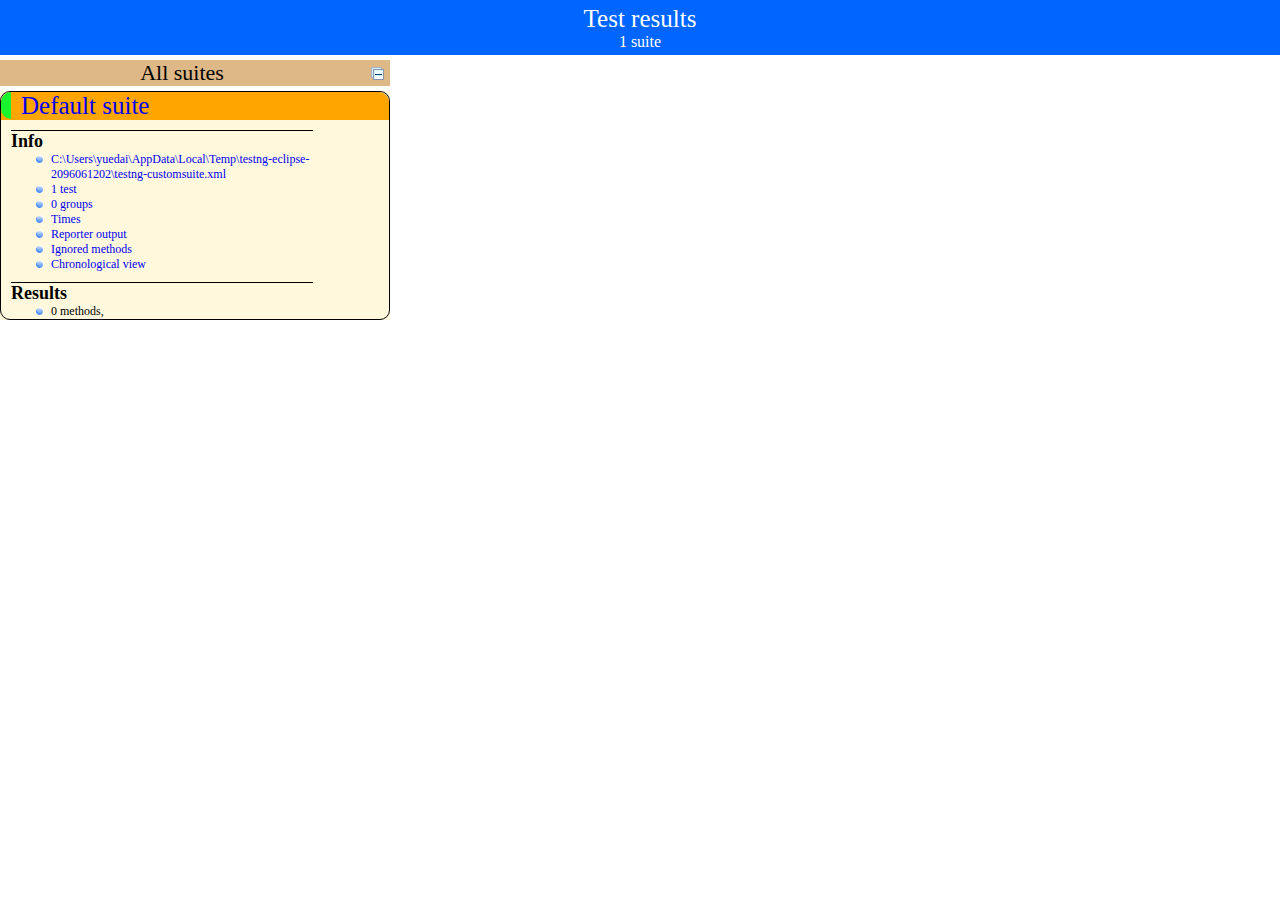
<file: test-output/index.html>
<!DOCTYPE html>

<html>
  <head>
  <title>TestNG reports</title>

    <link type="text/css" href="testng-reports.css" rel="stylesheet" />  
    <script type="text/javascript" src="jquery-1.7.1.min.js"></script>
    <script type="text/javascript" src="testng-reports.js"></script>
    <script type="text/javascript" src="https://www.google.com/jsapi"></script>
    <script type='text/javascript'>
      google.load('visualization', '1', {packages:['table']});
      google.setOnLoadCallback(drawTable);
      var suiteTableInitFunctions = new Array();
      var suiteTableData = new Array();
    </script>
    <!--
      <script type="text/javascript" src="jquery-ui/js/jquery-ui-1.8.16.custom.min.js"></script>
     -->
  </head>

  <body>
    <div class="top-banner-root">
      <span class="top-banner-title-font">Test results</span>
      <br/>
      <span class="top-banner-font-1">1 suite</span>
    </div> <!-- top-banner-root -->
    <div class="navigator-root">
      <div class="navigator-suite-header">
        <span>All suites</span>
        <a href="#" class="collapse-all-link" title="Collapse/expand all the suites">
          <img class="collapse-all-icon" src="collapseall.gif">
          </img> <!-- collapse-all-icon -->
        </a> <!-- collapse-all-link -->
      </div> <!-- navigator-suite-header -->
      <div class="suite">
        <div class="rounded-window">
          <div class="suite-header light-rounded-window-top">
            <a href="#" class="navigator-link" panel-name="suite-Default_suite">
              <span class="suite-name border-passed">Default suite</span>
            </a> <!-- navigator-link -->
          </div> <!-- suite-header light-rounded-window-top -->
          <div class="navigator-suite-content">
            <div class="suite-section-title">
              <span>Info</span>
            </div> <!-- suite-section-title -->
            <div class="suite-section-content">
              <ul>
                <li>
                  <a href="#" class="navigator-link " panel-name="test-xml-Default_suite">
                    <span>C:\Users\yuedai\AppData\Local\Temp\testng-eclipse-2096061202\testng-customsuite.xml</span>
                  </a> <!-- navigator-link  -->
                </li>
                <li>
                  <a href="#" class="navigator-link " panel-name="testlist-Default_suite">
                    <span class="test-stats">1 test</span>
                  </a> <!-- navigator-link  -->
                </li>
                <li>
                  <a href="#" class="navigator-link " panel-name="group-Default_suite">
                    <span>0 groups</span>
                  </a> <!-- navigator-link  -->
                </li>
                <li>
                  <a href="#" class="navigator-link " panel-name="times-Default_suite">
                    <span>Times</span>
                  </a> <!-- navigator-link  -->
                </li>
                <li>
                  <a href="#" class="navigator-link " panel-name="reporter-Default_suite">
                    <span>Reporter output</span>
                  </a> <!-- navigator-link  -->
                </li>
                <li>
                  <a href="#" class="navigator-link " panel-name="ignored-methods-Default_suite">
                    <span>Ignored methods</span>
                  </a> <!-- navigator-link  -->
                </li>
                <li>
                  <a href="#" class="navigator-link " panel-name="chronological-Default_suite">
                    <span>Chronological view</span>
                  </a> <!-- navigator-link  -->
                </li>
              </ul>
            </div> <!-- suite-section-content -->
            <div class="result-section">
              <div class="suite-section-title">
                <span>Results</span>
              </div> <!-- suite-section-title -->
              <div class="suite-section-content">
                <ul>
                  <li>
                    <span class="method-stats">0 methods,   </span>
                  </li>
                </ul>
              </div> <!-- suite-section-content -->
            </div> <!-- result-section -->
          </div> <!-- navigator-suite-content -->
        </div> <!-- rounded-window -->
      </div> <!-- suite -->
    </div> <!-- navigator-root -->
    <div class="wrapper">
      <div class="main-panel-root">
        <div panel-name="suite-Default_suite" class="panel Default_suite">
        </div> <!-- panel Default_suite -->
        <div panel-name="test-xml-Default_suite" class="panel">
          <div class="main-panel-header rounded-window-top">
            <span class="header-content">C:\Users\yuedai\AppData\Local\Temp\testng-eclipse-2096061202\testng-customsuite.xml</span>
          </div> <!-- main-panel-header rounded-window-top -->
          <div class="main-panel-content rounded-window-bottom">
            <pre>
&lt;?xml version=&quot;1.0&quot; encoding=&quot;UTF-8&quot;?&gt;
&lt;!DOCTYPE suite SYSTEM &quot;http://testng.org/testng-1.0.dtd&quot;&gt;
&lt;suite name=&quot;Default suite&quot;&gt;
  &lt;test verbose=&quot;2&quot; name=&quot;Default test&quot;&gt;
    &lt;classes&gt;
      &lt;class name=&quot;test.dao.TempleteTest&quot;/&gt;
    &lt;/classes&gt;
  &lt;/test&gt; &lt;!-- Default test --&gt;
&lt;/suite&gt; &lt;!-- Default suite --&gt;
            </pre>
          </div> <!-- main-panel-content rounded-window-bottom -->
        </div> <!-- panel -->
        <div panel-name="testlist-Default_suite" class="panel">
          <div class="main-panel-header rounded-window-top">
            <span class="header-content">Tests for Default suite</span>
          </div> <!-- main-panel-header rounded-window-top -->
          <div class="main-panel-content rounded-window-bottom">
            <ul>
              <li>
                <span class="test-name">Default test (1 class)</span>
              </li>
            </ul>
          </div> <!-- main-panel-content rounded-window-bottom -->
        </div> <!-- panel -->
        <div panel-name="group-Default_suite" class="panel">
          <div class="main-panel-header rounded-window-top">
            <span class="header-content">Groups for Default suite</span>
          </div> <!-- main-panel-header rounded-window-top -->
          <div class="main-panel-content rounded-window-bottom">
          </div> <!-- main-panel-content rounded-window-bottom -->
        </div> <!-- panel -->
        <div panel-name="times-Default_suite" class="panel">
          <div class="main-panel-header rounded-window-top">
            <span class="header-content">Times for Default suite</span>
          </div> <!-- main-panel-header rounded-window-top -->
          <div class="main-panel-content rounded-window-bottom">
            <div class="times-div">
              <script type="text/javascript">
suiteTableInitFunctions.push('tableData_Default_suite');
function tableData_Default_suite() {
var data = new google.visualization.DataTable();
data.addColumn('number', 'Number');
data.addColumn('string', 'Method');
data.addColumn('string', 'Class');
data.addColumn('number', 'Time (ms)');
data.addRows(0);
window.suiteTableData['Default_suite']= { tableData: data, tableDiv: 'times-div-Default_suite'}
return data;
}
              </script>
              <div id="times-div-Default_suite">
              </div> <!-- times-div-Default_suite -->
            </div> <!-- times-div -->
          </div> <!-- main-panel-content rounded-window-bottom -->
        </div> <!-- panel -->
        <div panel-name="reporter-Default_suite" class="panel">
          <div class="main-panel-header rounded-window-top">
            <span class="header-content">Reporter output for Default suite</span>
          </div> <!-- main-panel-header rounded-window-top -->
          <div class="main-panel-content rounded-window-bottom">
          </div> <!-- main-panel-content rounded-window-bottom -->
        </div> <!-- panel -->
        <div panel-name="ignored-methods-Default_suite" class="panel">
          <div class="main-panel-header rounded-window-top">
            <span class="header-content">0 ignored methods</span>
          </div> <!-- main-panel-header rounded-window-top -->
          <div class="main-panel-content rounded-window-bottom">
          </div> <!-- main-panel-content rounded-window-bottom -->
        </div> <!-- panel -->
        <div panel-name="chronological-Default_suite" class="panel">
          <div class="main-panel-header rounded-window-top">
            <span class="header-content">Methods in chronological order</span>
          </div> <!-- main-panel-header rounded-window-top -->
          <div class="main-panel-content rounded-window-bottom">
          </div> <!-- main-panel-content rounded-window-bottom -->
        </div> <!-- panel -->
      </div> <!-- main-panel-root -->
    </div> <!-- wrapper -->
  </body>
</html>
</file>
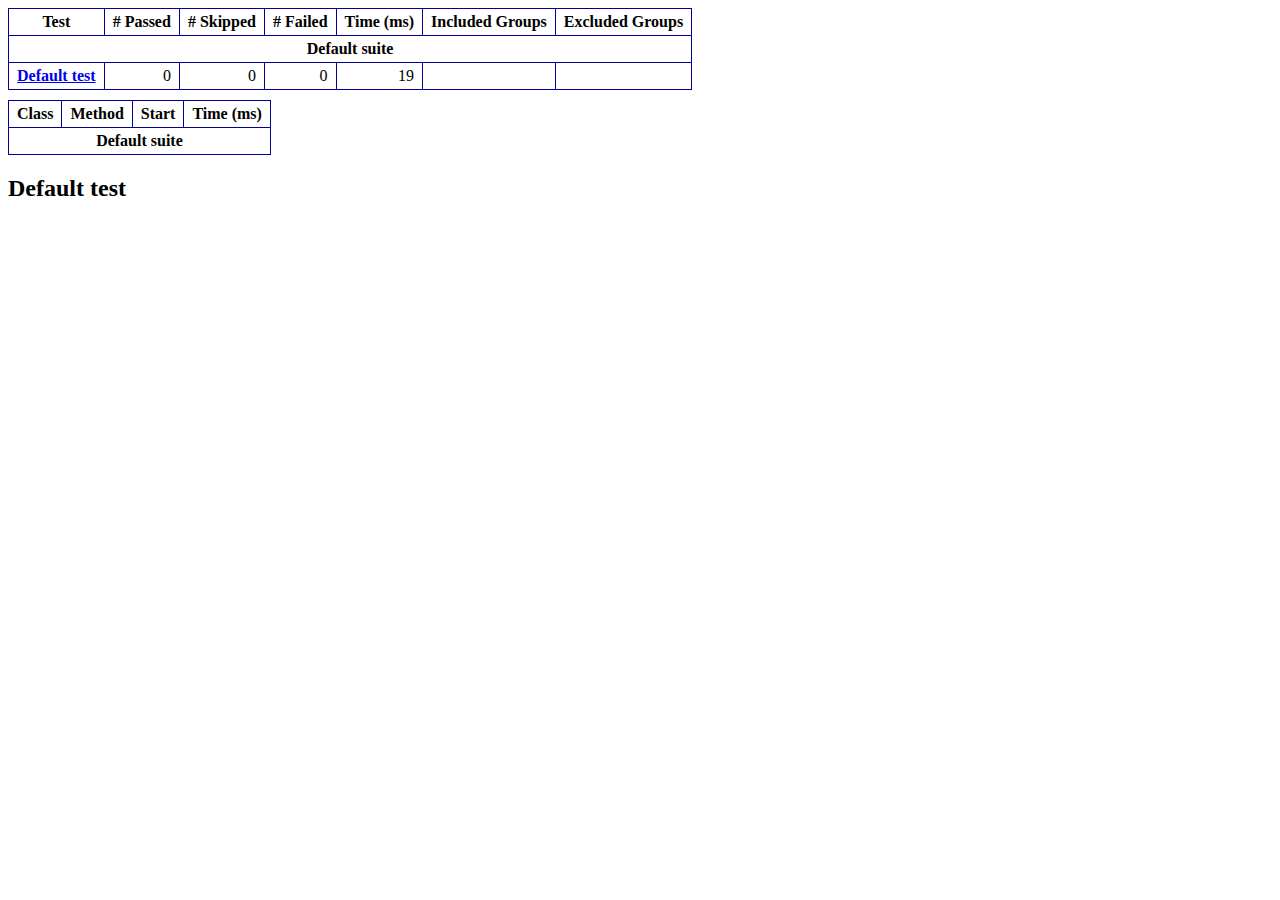
<file: test-output/emailable-report.html>
<!DOCTYPE html PUBLIC "-//W3C//DTD XHTML 1.1//EN" "http://www.w3.org/TR/xhtml11/DTD/xhtml11.dtd">
<html xmlns="http://www.w3.org/1999/xhtml"><head><title>TestNG Report</title><style type="text/css">table {margin-bottom:10px;border-collapse:collapse;empty-cells:show}th,td {border:1px solid #009;padding:.25em .5em}th {vertical-align:bottom}td {vertical-align:top}table a {font-weight:bold}.stripe td {background-color: #E6EBF9}.num {text-align:right}.passedodd td {background-color: #3F3}.passedeven td {background-color: #0A0}.skippedodd td {background-color: #DDD}.skippedeven td {background-color: #CCC}.failedodd td,.attn {background-color: #F33}.failedeven td,.stripe .attn {background-color: #D00}.stacktrace {white-space:pre;font-family:monospace}.totop {font-size:85%;text-align:center;border-bottom:2px solid #000}</style></head><body><table><tr><th>Test</th><th># Passed</th><th># Skipped</th><th># Failed</th><th>Time (ms)</th><th>Included Groups</th><th>Excluded Groups</th></tr><tr><th colspan="7">Default suite</th></tr><tr><td><a href="#t0">Default test</a></td><td class="num">0</td><td class="num">0</td><td class="num">0</td><td class="num">19</td><td></td><td></td></tr></table><table><thead><tr><th>Class</th><th>Method</th><th>Start</th><th>Time (ms)</th></tr></thead><tbody><tr><th colspan="4">Default suite</th></tr></tbody><tbody id="t0"></tbody></table><h2>Default test</h2></body></html>
</file>
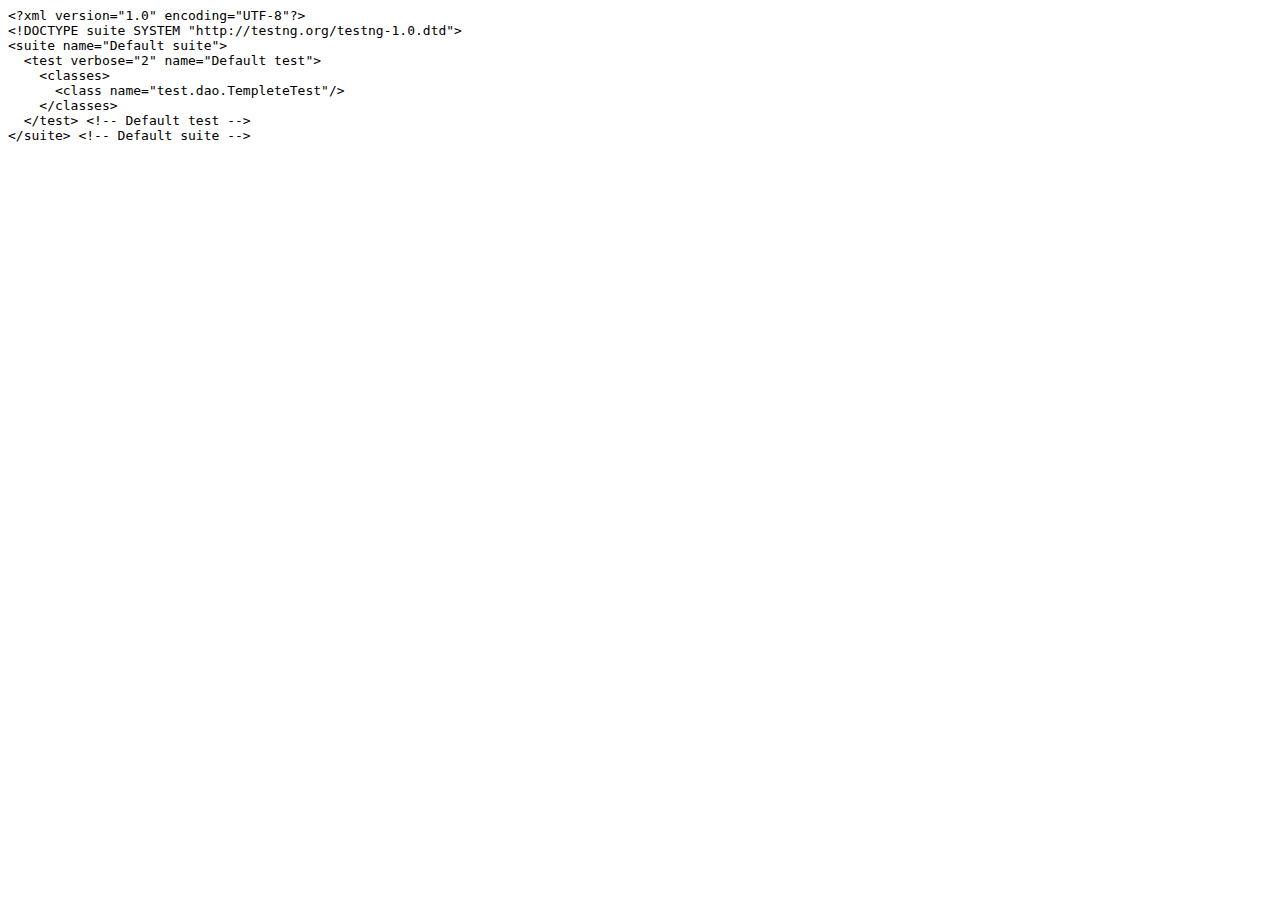
<file: test-output/old/Default suite/testng.xml.html>
<html><head><title>testng.xml for Default suite</title></head><body><tt>&lt;?xml&nbsp;version="1.0"&nbsp;encoding="UTF-8"?&gt;<br/>&lt;!DOCTYPE&nbsp;suite&nbsp;SYSTEM&nbsp;"http://testng.org/testng-1.0.dtd"&gt;<br/>&lt;suite&nbsp;name="Default&nbsp;suite"&gt;<br/>&nbsp;&nbsp;&lt;test&nbsp;verbose="2"&nbsp;name="Default&nbsp;test"&gt;<br/>&nbsp;&nbsp;&nbsp;&nbsp;&lt;classes&gt;<br/>&nbsp;&nbsp;&nbsp;&nbsp;&nbsp;&nbsp;&lt;class&nbsp;name="test.dao.TempleteTest"/&gt;<br/>&nbsp;&nbsp;&nbsp;&nbsp;&lt;/classes&gt;<br/>&nbsp;&nbsp;&lt;/test&gt;&nbsp;&lt;!--&nbsp;Default&nbsp;test&nbsp;--&gt;<br/>&lt;/suite&gt;&nbsp;&lt;!--&nbsp;Default&nbsp;suite&nbsp;--&gt;<br/></tt></body></html>
</file>
<file: test-output/testng-reports.css>
body {
    margin: 0px 0px 5px 5px;
}

ul {
    margin: 0px;
}

li {
    list-style-type: none;
}

a {
    text-decoration: none;
}

a:hover {
    text-decoration: underline;
}

.navigator-selected {
    background: #ffa500;
}

.wrapper {
    position: absolute;
    top: 60px;
    bottom: 0;
    left: 400px;
    right: 0;
    overflow: auto;
}

.navigator-root {
    position: absolute;
    top: 60px;
    bottom: 0;
    left: 0;
    width: 400px;
    overflow-y: auto;
}

.suite {
    margin: 0px 10px 10px 0px;
    background-color: #fff8dc;
}

.suite-name {
    padding-left: 10px;
    font-size: 25px;
    font-family: Times;
}

.main-panel-header {
    padding: 5px;
    background-color: #9FB4D9; //afeeee;
    font-family: monospace;
    font-size: 18px;
}

.main-panel-content {
    padding: 5px;
    margin-bottom: 10px;
    background-color: #DEE8FC; //d0ffff;
}

.rounded-window {
    border-radius: 10px;
    border-style: solid;
    border-width: 1px;
}

.rounded-window-top {
    border-top-right-radius: 10px 10px;
    border-top-left-radius: 10px 10px;
    border-style: solid;
    border-width: 1px;
    overflow: auto;
}

.light-rounded-window-top {
    border-top-right-radius: 10px 10px;
    border-top-left-radius: 10px 10px;
}

.rounded-window-bottom {
    border-style: solid;
    border-width: 0px 1px 1px 1px;
    border-bottom-right-radius: 10px 10px;
    border-bottom-left-radius: 10px 10px;
    overflow: auto;
}

.method-name {
    font-size: 12px;
    font-family: monospace;
}

.method-content {
    border-style: solid;
    border-width: 0px 0px 1px 0px;
    margin-bottom: 10;
    padding-bottom: 5px;
    width: 80%;
}

.parameters {
    font-size: 14px;
    font-family: monospace;
}

.stack-trace {
    white-space: pre;
    font-family: monospace;
    font-size: 12px;
    font-weight: bold;
    margin-top: 0px;
    margin-left: 20px;
}

.testng-xml {
    font-family: monospace;
}

.method-list-content {
    margin-left: 10px;
}

.navigator-suite-content {
    margin-left: 10px;
    font: 12px 'Lucida Grande';
}

.suite-section-title {
    margin-top: 10px;
    width: 80%;
    border-style: solid;
    border-width: 1px 0px 0px 0px;
    font-family: Times;
    font-size: 18px;
    font-weight: bold;
}

.suite-section-content {
    list-style-image: url(bullet_point.png);
}

.top-banner-root {
    position: absolute;
    top: 0;
    height: 45px;
    left: 0;
    right: 0;
    padding: 5px;
    margin: 0px 0px 5px 0px;
    background-color: #0066ff;
    font-family: Times;
    color: #fff;
    text-align: center;
}

.top-banner-title-font {
    font-size: 25px;
}

.test-name {
    font-family: 'Lucida Grande';
    font-size: 16px;
}

.suite-icon {
    padding: 5px;
    float: right;
    height: 20;
}

.test-group {
    font: 20px 'Lucida Grande';
    margin: 5px 5px 10px 5px;
    border-width: 0px 0px 1px 0px;
    border-style: solid;
    padding: 5px;
}

.test-group-name {
    font-weight: bold;
}

.method-in-group {
    font-size: 16px;
    margin-left: 80px;
}

table.google-visualization-table-table {
    width: 100%;
}

.reporter-method-name {
    font-size: 14px;
    font-family: monospace;
}

.reporter-method-output-div {
    padding: 5px;
    margin: 0px 0px 5px 20px;
    font-size: 12px;
    font-family: monospace;
    border-width: 0px 0px 0px 1px;
    border-style: solid;
}

.ignored-class-div {
    font-size: 14px;
    font-family: monospace;
}

.ignored-methods-div {
    padding: 5px;
    margin: 0px 0px 5px 20px;
    font-size: 12px;
    font-family: monospace;
    border-width: 0px 0px 0px 1px;
    border-style: solid;
}

.border-failed {
    border-top-left-radius: 10px 10px;
    border-bottom-left-radius: 10px 10px;
    border-style: solid;
    border-width: 0px 0px 0px 10px;
    border-color: #f00;
}

.border-skipped {
    border-top-left-radius: 10px 10px;
    border-bottom-left-radius: 10px 10px;
    border-style: solid;
    border-width: 0px 0px 0px 10px;
    border-color: #edc600;
}

.border-passed {
    border-top-left-radius: 10px 10px;
    border-bottom-left-radius: 10px 10px;
    border-style: solid;
    border-width: 0px 0px 0px 10px;
    border-color: #19f52d;
}

.times-div {
    text-align: center;
    padding: 5px;
}

.suite-total-time {
    font: 16px 'Lucida Grande';
}

.configuration-suite {
    margin-left: 20px;
}

.configuration-test {
    margin-left: 40px;
}

.configuration-class {
    margin-left: 60px;
}

.configuration-method {
    margin-left: 80px;
}

.test-method {
    margin-left: 100px;
}

.chronological-class {
    background-color: #0ccff;
    border-style: solid;
    border-width: 0px 0px 1px 1px;
}

.method-start {
    float: right;
}

.chronological-class-name {
    padding: 0px 0px 0px 5px;
    color: #008;
}

.after, .before, .test-method {
    font-family: monospace;
    font-size: 14px;
}

.navigator-suite-header {
    font-size: 22px;
    margin: 0px 10px 5px 0px;
    background-color: #deb887;
    text-align: center;
}

.collapse-all-icon {
    padding: 5px;
    float: right;
}
</file>
